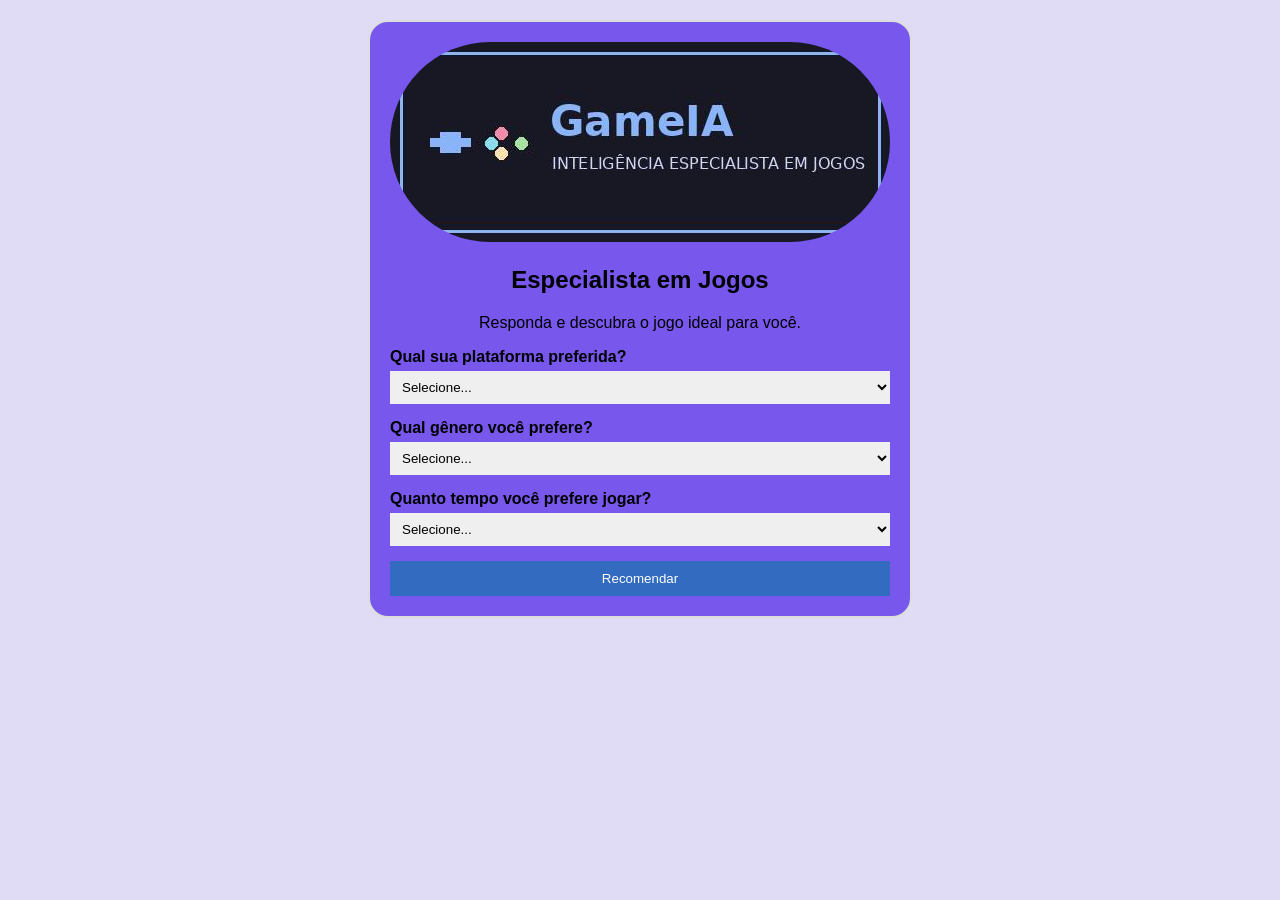
<file: desafios/mm/index.html>
<!DOCTYPE html>
<html lang="pt-BR">
<head>
    <meta charset="UTF-8">
    <meta name="viewport" content="width=device-width, initial-scale=1.0">
    <title>GameIA - Especialista em Jogos</title>
    <link rel="stylesheet" href="style.css">
</head>
<body>
    <div class="container">
        <img src="logologo.jpg" width="500" alt="GameIA Logo">
        <h2>Especialista em Jogos</h2>
        <p>Responda e descubra o jogo ideal para você.</p>
        
        <form action="processa.php" method="POST">
            <div class="form-group">
                <label>Qual sua plataforma preferida?</label>
                <select name="plataforma" required>
                    <option value="">Selecione...</option>
                    <option value="PC">PC</option>
                    <option value="Console">Console (PlayStation / Xbox / Switch)</option>
                    <option value="Celular">Celular (Mobile)</option>
                </select>
            </div>

            <div class="form-group">
                <label>Qual gênero você prefere?</label>
                <select name="genero" required>
                    <option value="">Selecione...</option>
                    <option value="Ação">Ação / Aventura</option>
                    <option value="RPG">RPG</option>
                    <option value="Estratégia">Estratégia</option>
                </select>
            </div>

            <div class="form-group">
                <label>Quanto tempo você prefere jogar?</label>
                <select name="tamanho" required>
                    <option value="">Selecione...</option>
                    <option value="Curtas">Partidas curtas e rápidas</option>
                    <option value="Longas">Campanhas longas e imersivas</option>
                </select>
            </div>

            <button type="submit">Recomendar</button>
        </form>
    </div>
</body>
</html>
</file>
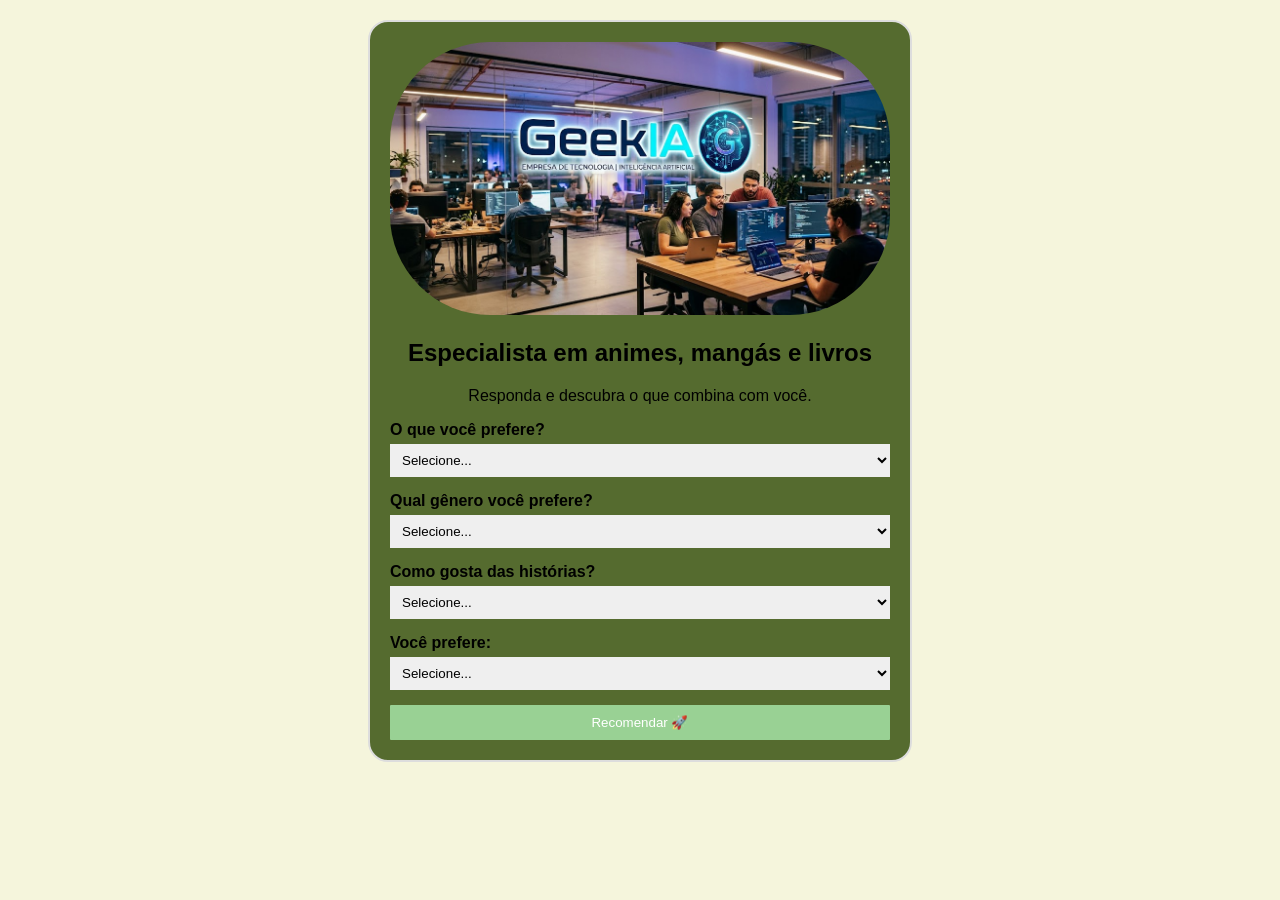
<file: desafios/ss/index.html>
<!DOCTYPE html>
<html lang="pt-BR">
<head>
    <meta charset="UTF-8">
    <meta name="viewport" content="width=device-width, initial-scale=1.0">
    <title>GeekIA - Especialista Nerd</title>
    <link rel="stylesheet" href="style.css">
</head><body>
    <div class="container">
        <img src="logologo.jpg" width="500" alt="GeekIA Logo">
        <h2>Especialista em animes, mangás e livros</h2>
        <p>Responda e descubra o que combina com você.</p>
        <form action="processa.php" method="POST">
            <div class="form-group">
                <label>O que você prefere?</label>
                <select name="tipo" required>
                    <option value="">Selecione...</option>
                    <option value="Anime">Anime</option>
                    <option value="Mangá">Mangá</option>
                    <option value="Livro">Livro</option>
                </select></div>
            <div class="form-group">
                <label>Qual gênero você prefere?</label>
                <select name="genero" required>
                    <option value="">Selecione...</option>
                    <option value="Ação">Ação</option>
                    <option value="Romance">Romance</option>
                    <option value="Fantasia">Fantasia</option>
                    <option value="Terror">Terror</option>
                    <option value="Comédia">Comédia</option>
                </select></div>
            <div class="form-group">
                <label>Como gosta das histórias?</label>
                <select name="tamanho" required>
                    <option value="">Selecione...</option>
                    <option value="Curtas">Curtas e rápidas</option>
                    <option value="Longas">Longas e envolventes</option>
                </select></div>
            <div class="form-group">
                <label>Você prefere:</label>
                <select name="estilo" required>
                    <option value="">Selecione...</option>
                    <option value="Conhecido">Algo conhecido</option>
                    <option value="Diferente">Algo diferente</option>
                </select>            </div>
            <button type="submit">Recomendar 🚀</button>
        </form></div>
</body></html>
</file>
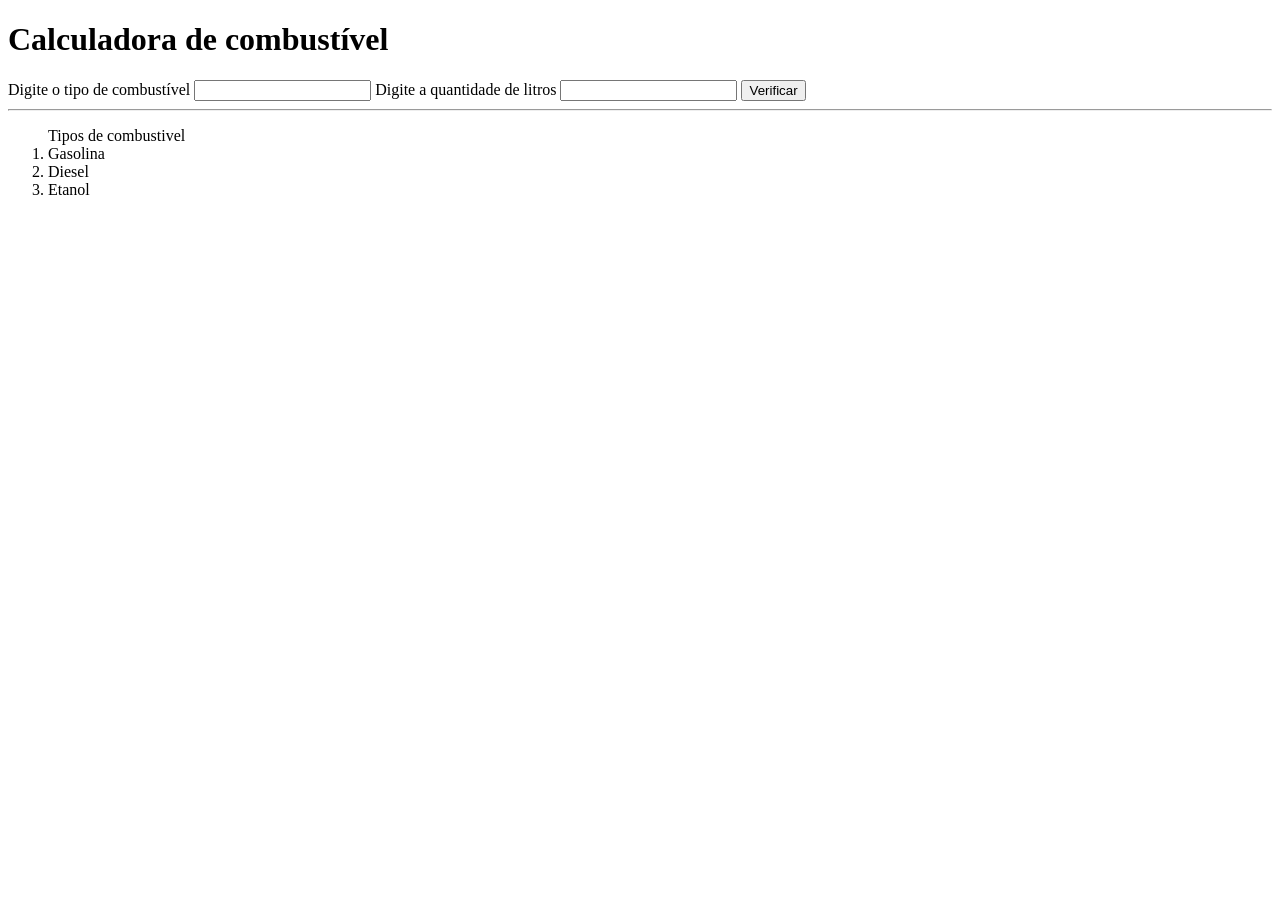
<file: desafios/1.html>
<!DOCTYPE html>
<html lang="en">
<head>
    <meta charset="UTF-8">
    <meta name="viewport" content="width=device-width, initial-scale=1.0">
    <title>Abastecendo o carro</title>
</head>
<body>
    <h1>Calculadora de combustível</h1>
    <form action="1.php" method="POST">
        <label>Digite o tipo de combustível</label>
        <input type="text" name="combs" required>
        <label>Digite a quantidade de litros</label>
        <input type="number" name="litros" required>
        <button type="submit">Verificar</button>
        <hr>
        <ol><label>Tipos de combustivel</label>
        <li>Gasolina</li>
        <li>Diesel</li>
        <li>Etanol</li></ol>
    </form>
</body>
</html>
</file>
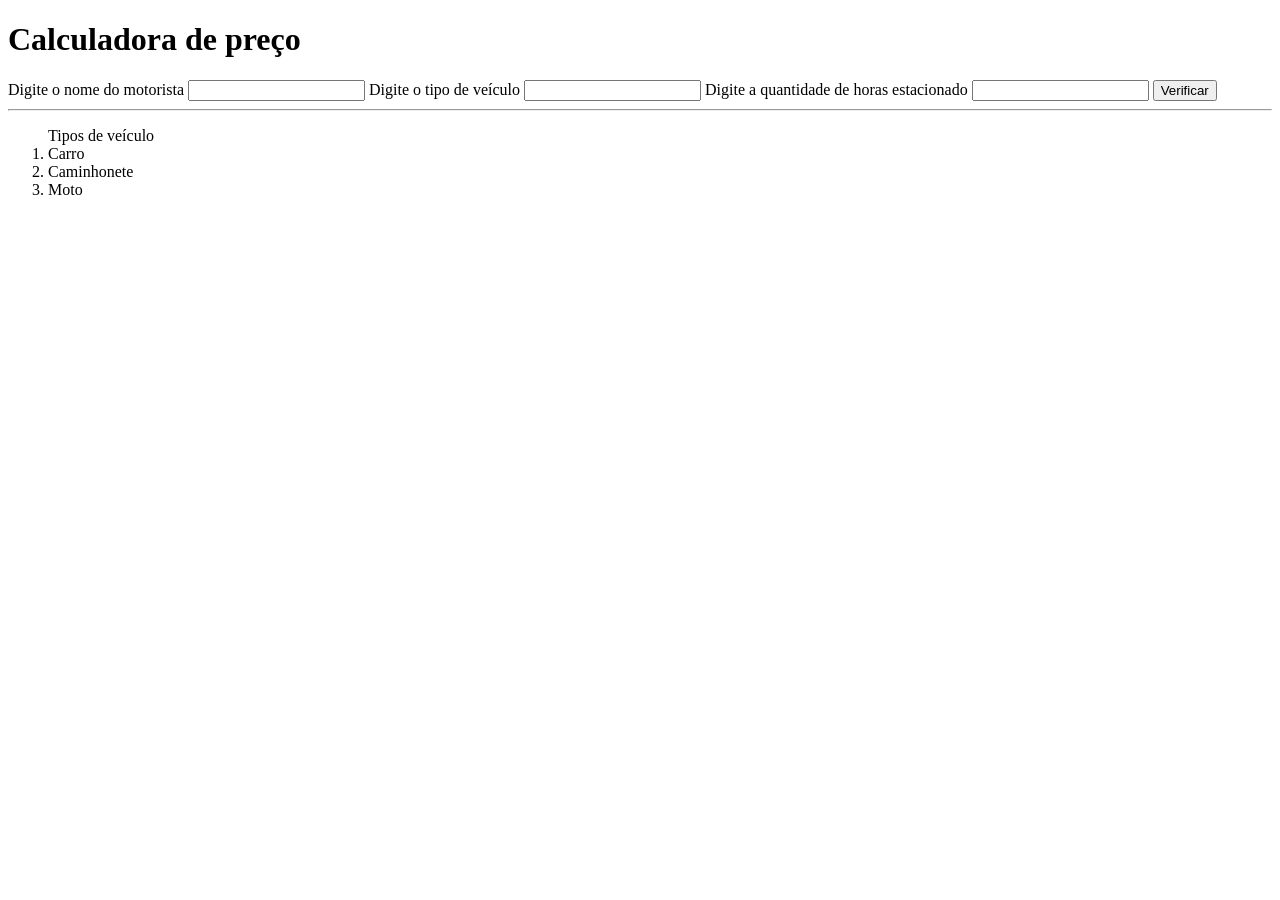
<file: desafios/2.html>
<!DOCTYPE html>
<html lang="en">
<head>
    <meta charset="UTF-8">
    <meta name="viewport" content="width=device-width, initial-scale=1.0">
    <title>Estacionamento</title>
</head>
<body>
    <h1>Calculadora de preço</h1>
    <form action="2.php" method="POST">
        <label>Digite o nome do motorista</label>
        <input type="text" name="nome" required>
        <label>Digite o tipo de veículo</label>
        <input type="text" name="tipo" required>
         <label>Digite a quantidade de horas estacionado</label>
        <input type="text" name="horas" required>
        <button type="submit">Verificar</button>
        <hr>
        <ol><label>Tipos de veículo</label><br>
        <li>Carro</li>
        <li>Caminhonete</li>
        <li>Moto</li></ol>
    </form>
</body>
</html>
</file>
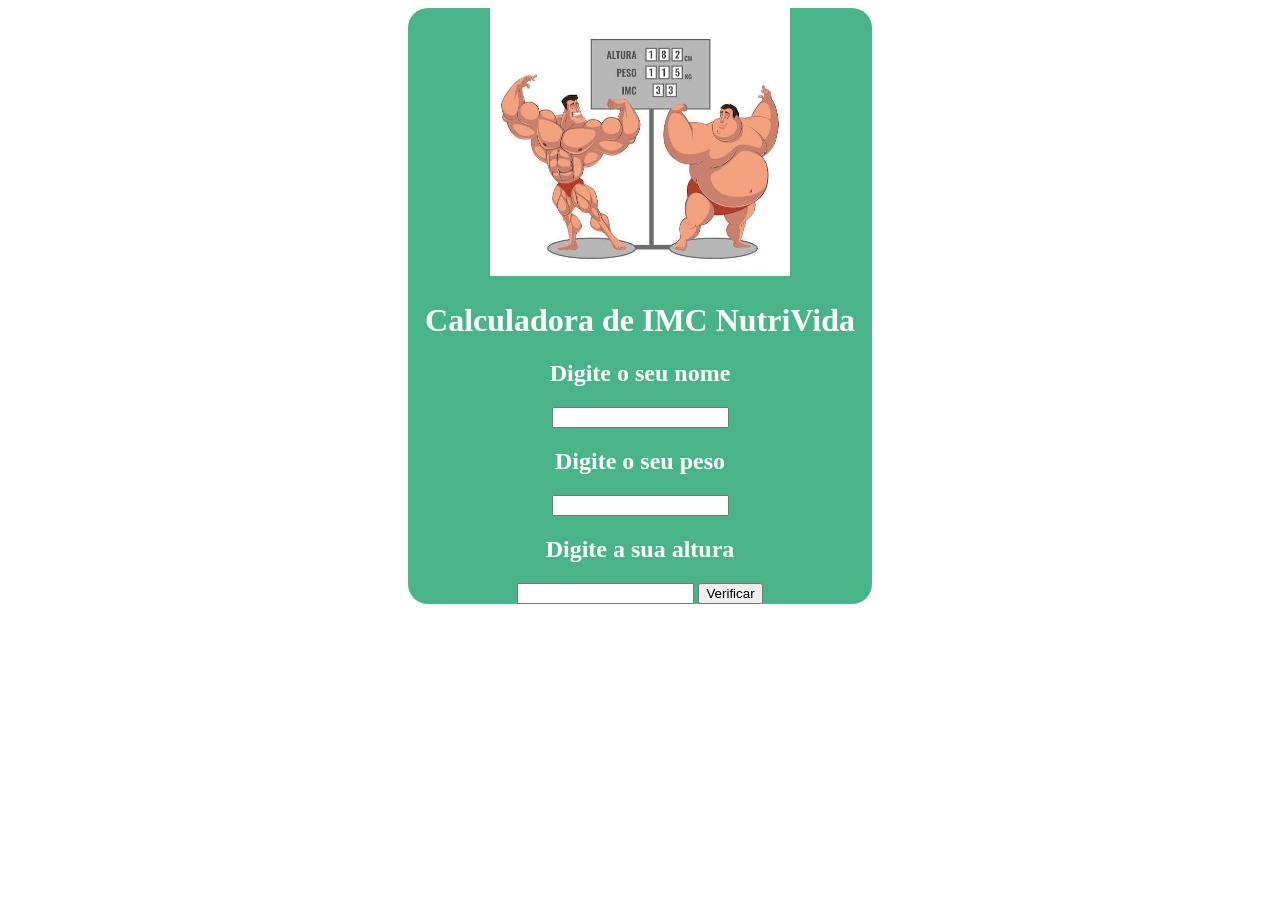
<file: desafios/3.html>
<!DOCTYPE html>
<html lang="en">
 <head>
    <meta charset="UTF-8">
    <meta name="viewport" content="width=device-width, initial-scale=1.0">
    <title>Calculadora de IMC NutriVida</title>
    <link rel="stylesheet" href="3.css">
 </head>
 <body>
    <div class="meia">
       <img src="aaa.png" width="300px">
       <h1><strong>Calculadora de IMC NutriVida</strong></h1>
       <form action="3.php" method="POST">
        <h2><label>Digite o seu nome</label></h2>
        <input type="text" name="nome" required>
        <h2><label>Digite o seu peso</label></h2>
        <input type="number" name="peso" required>
         <h2><label>Digite a sua altura</label></h2>
        <input type="number" name="altura" required>
        <button type="submit">Verificar</button></h2>
        </form>
    </div>
 </body>
</html>
</file>
<file: desafios/mm/style.css>
title{
    font-size:15px;
    font-family: fantasy;
}

body{
    font-family: arial, Arial, Helvetica, sans-serif;
    background-color: rgb(225, 220, 245);
    text-align: center;
    margin:0;
    padding:20px;
}

img{ border-radius: 100px;}

.container{
    background-color: rgb(119, 87, 236);
    border: 2px solid #ddd;
    max-width: 500px;
    border-radius: 20px;
    margin:0 auto;
    padding: 20px;
}

.form-group{
    margin-bottom: 15px;
    text-align: left;
}

label{
    font-weight: bold;
    display: block;
    margin-bottom: 5px;
}

select{
    width: 100%;
    border: 1px;
    padding: 8px;
}

button{
    background-color: rgb(50, 107, 192);
    color: white;
    border-radius: 1px;
    width: 100%;
    cursor: pointer;
    padding: 10px;
    border: none;
}
</file>
<file: desafios/ss/style.css>
title{
    font-size:15px;
    font-family: fantasy;
}

body{
    font-family: arial, Arial, Helvetica, sans-serif;
    background-color: beige;
    text-align: center;
    margin:0;
    padding:20px;}

img{ border-radius: 100px;}

.container{
    background-color: darkolivegreen;
    border: 2px solid #ddd;
    max-width: 500px;
    border-radius: 20px;
    margin:0 auto;
    padding: 20px;}

.form-group{
    margin-bottom: 15px;
    text-align: left;}

label{
    font-weight: bold;
    display: block;
    margin-bottom: 5px;}

select{
    width: 100%;
    border: 1px;
    padding: 8px;}

button{
    background-color: rgb(153, 209, 148);
    color: white;
    border-radius: 1px;
    width: 100%;
    cursor: pointer;
    padding: 10px;
    border: none;
}
</file>
<file: desafios/3.css>
.meia{
    text-align: center;
    background-color:rgb(73, 179, 138);
    margin-left: 400px;
    margin-right: 400px;
    border-radius: 20px;
}

h1, label{
    color: white;
}
</file>
